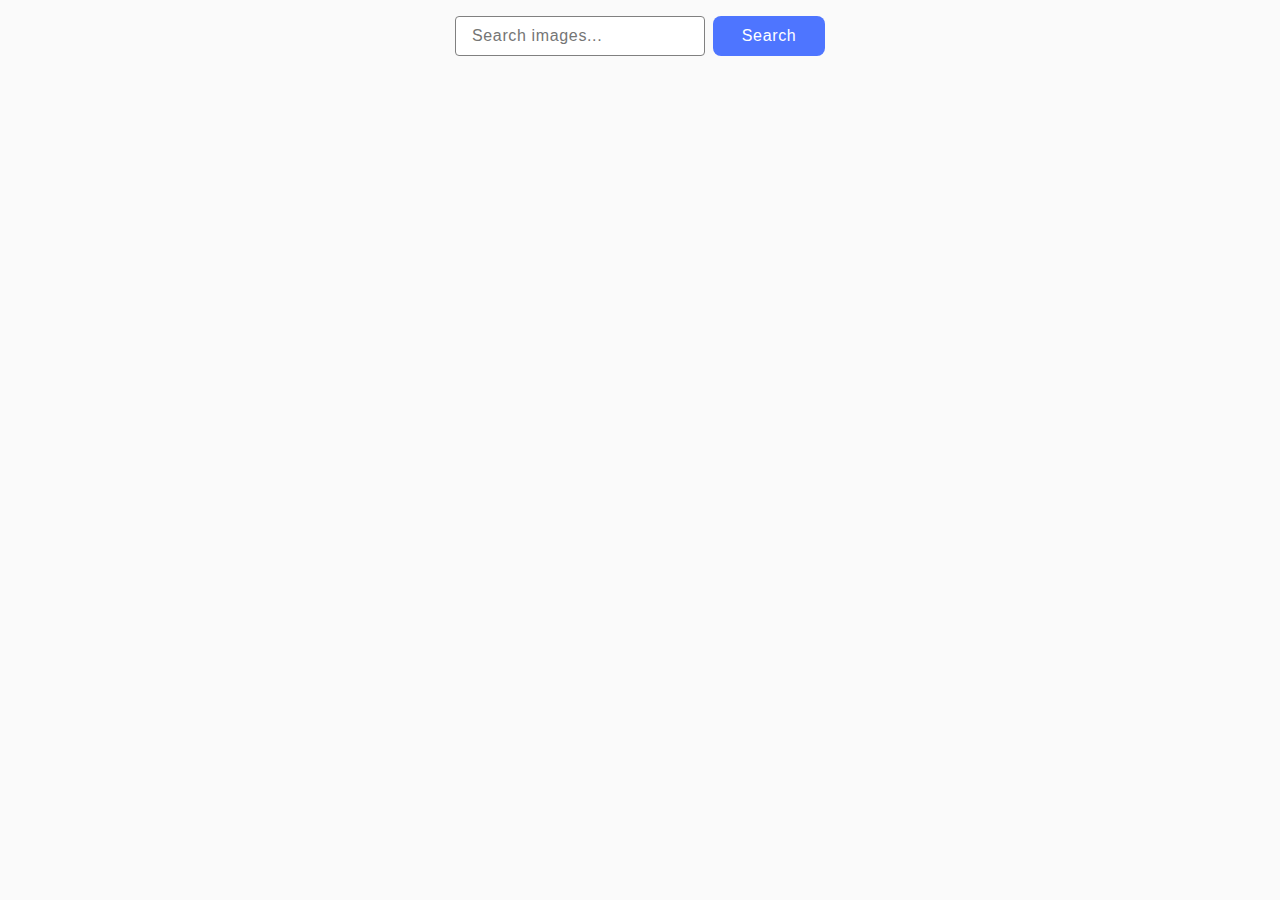
<file: src/index.html>
<!DOCTYPE html>
<html lang="en">
  <head>
    <meta charset="UTF-8" />
    <meta name="viewport" content="width=device-width, initial-scale=1.0" />
    <title>Document</title>
    <link rel="stylesheet" href="./css/styles.css" />
  </head>
  <body>
    <section>
      <div class="form-container">
        <form class="form">
          <input
            type="text"
            class="input"
            name="queryInput"
            placeholder="Search images..."
          />
          <button type="submit" class="btn">Search</button>
        </form>
      </div>
      <ul class="gallery"></ul>
      <div class="button-container">
        <button type="button" class="load-more nav-item is-hidden">
          Load more
        </button>
      </div>
    </section>
    <div class="loader-container">
      <span class="loader is-hidden"></span>
    </div>

    <script type="module" src="./main.js"></script>
  </body>
</html>
</file>
<file: src/css/styles.css>
/**
  |============================
  | include css partials with
  | default @import url()
  |============================
*/
@import url('./reset.css');
@import url('./body.css');
@import url('./header.css');
@import url('./gallery.css');
@import url('./form.css');
@import url('./button.css');
@import url('./loader.css');
</file>
